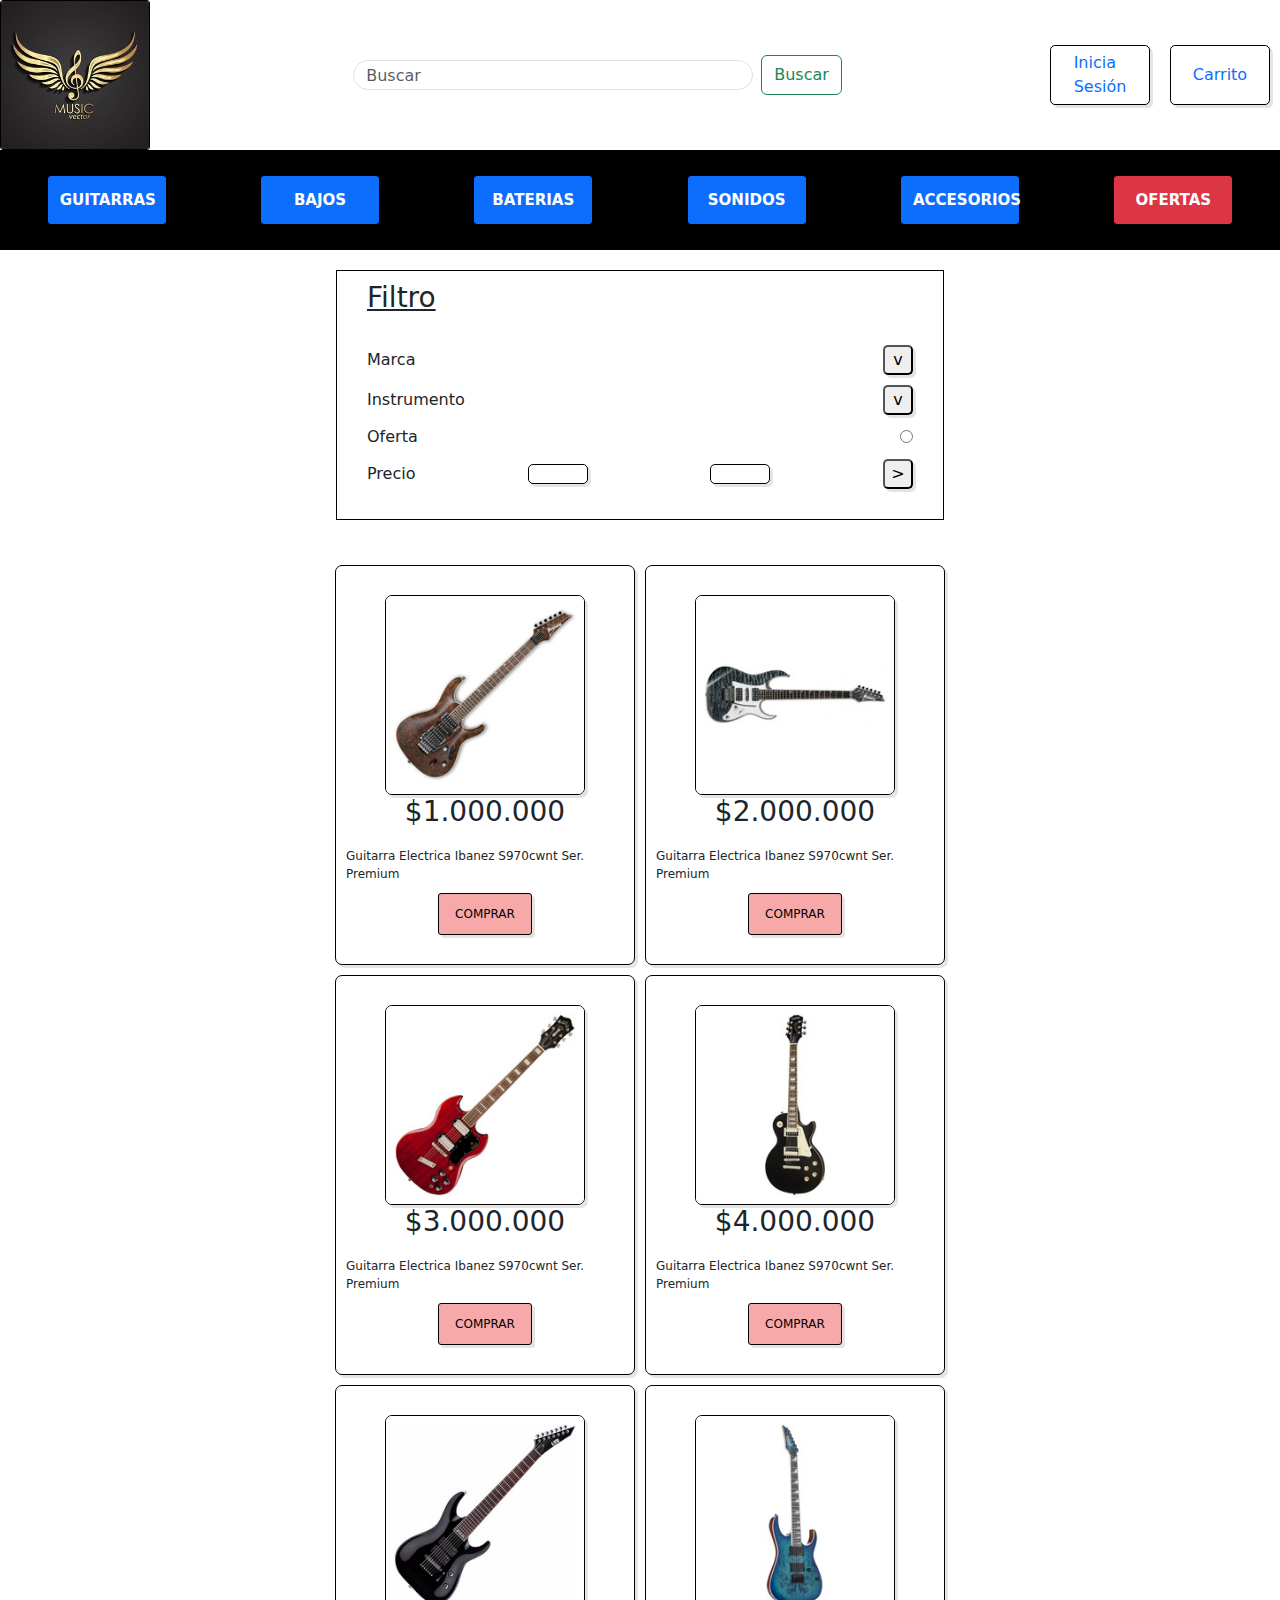
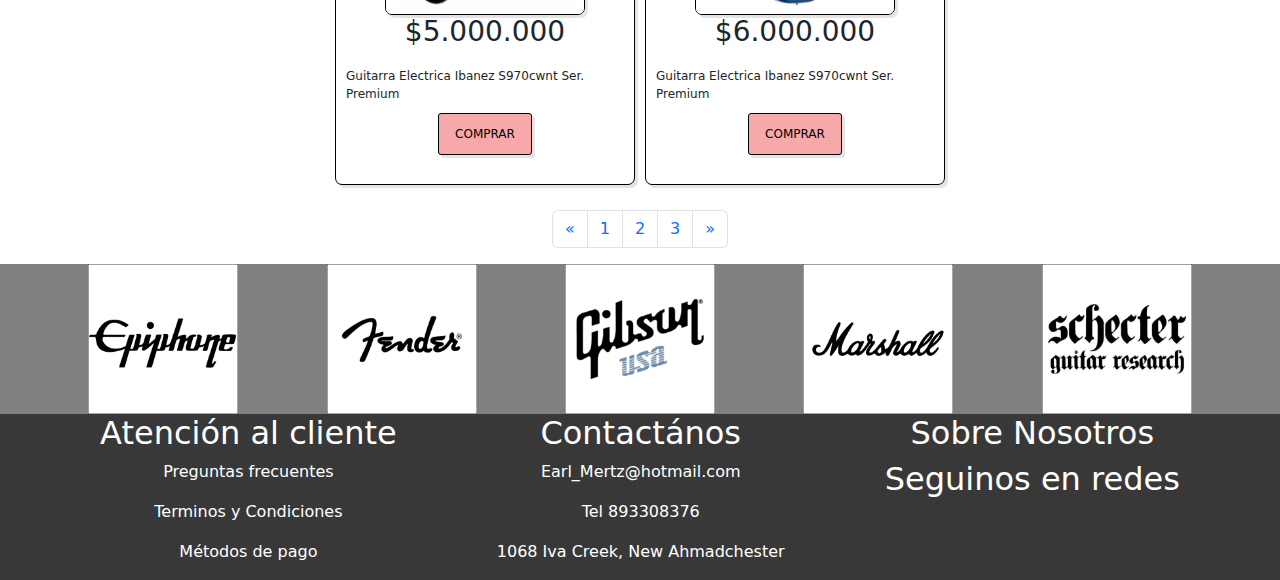
<file: index.html>
<!DOCTYPE html>
<html lang="en">
<head>
    <meta charset="UTF-8">
    <meta name="viewport" content="width=device-width, initial-scale=1.0">
    <title>Document</title>
    <link rel="stylesheet" href="./css/style.css">
    <link rel="stylesheet" href="https://cdnjs.cloudflare.com/ajax/libs/font-awesome/6.5.2/css/all.min.css" integrity="sha512-SnH5WK+bZxgPHs44uWIX+LLJAJ9/2PkPKZ5QiAj6Ta86w+fsb2TkcmfRyVX3pBnMFcV7oQPJkl9QevSCWr3W6A==" crossorigin="anonymous" referrerpolicy="no-referrer" />
    <link href="https://cdn.jsdelivr.net/npm/bootstrap@5.3.3/dist/css/bootstrap.min.css" rel="stylesheet" integrity="sha384-QWTKZyjpPEjISv5WaRU9OFeRpok6YctnYmDr5pNlyT2bRjXh0JMhjY6hW+ALEwIH" crossorigin="anonymous">
</head>
<body>
    <header>
        <div>
            <a href="#" class="logo">
                <img src="./assets/logo.png" alt="logoSitio">
            </a>
            <form class="d-flex" role="search">
                <input class="form-control me-2" type="search" placeholder="Buscar" aria-label="Search">
                <button class="btn btn-outline-success" type="submit">Buscar</button>
            </form>
            <div class="botonesHeader">
                <a href="./pages/iniciar-sesion.html">
                    <div class="icono-iniciaSesion">
                        <i class="fa-solid fa-right-to-bracket"></i>
                    </div>
                    <div class="botonISCarito">Inicia <br>Sesión</div>
                </a>
                <a href="./pages/carrito.html">
                    <div class="icono-iniciaSesion">
                        <i class="fa-solid fa-cart-shopping"></i>
                    </div>
                    <div class="botonISCarito">Carrito</div>
                </a>
                </Button>
                <!-- <a href="" class="modoOscuro"><i class="fa-solid fa-moon"></i></a> -->
            </div>
        </div>
        <div class="categorias">
            <div>
                <button type="button" class="btn btn-primary">GUITARRAS</button>
                <button type="button" class="btn btn-primary">BAJOS</button>
                <button type="button" class="btn btn-primary">BATERIAS</button>
            </div>    
            <div>
                <button type="button" class="btn btn-primary">SONIDOS</button>
                <button type="button" class="btn btn-primary">ACCESORIOS</button>
                <button type="button" class="btn btn-danger">OFERTAS</button>
            </div>
        </div>
    </header>

    <main>
        <section class="articulos">
            <div class="filtro">
                <h3 class="filtroTitulo">Filtro</h3>
                <ul>
                    <li>Marca<button class="botonDesplegar">v</button></li> <!-- falta que cuando se clickea se desplieguen las marcas-->
                    <li>Instrumento <button class="botonDesplegar">v</button></li> <!-- falta que cuando se clickea se desplieguen las marcas-->
                    <!-- creo que va un FORM -->
                    <li >Oferta <input type="radio" name="ofertaCheck" id="ofertaCheck"></li> 
                    <li>Precio <input type="text" class="precioMinMax"><input type="text" class ="precioMinMax"><button class="botonDesplegar">></button></li> 
                </ul>
            </div>
            <div class="articulosVenta">
                <ul class="cadaArticuloVenta">
                    <li class="art-1">
                        <img src="./assets/guitarra1.png" alt="fotoDelArticulo">
                        <h3>$1.000.000</h3>
                        <p>Guitarra Electrica Ibanez S970cwnt Ser. Premium</p>
                        <button class="comprar">
                            <p>COMPRAR</p>
                            <i class="fa-solid fa-cart-shopping"></i>
                        </button>
                    </li>
                    <li class="art-2">
                        <img src="./assets/guitarra2.png" alt="fotoDelArticulo">
                        <h3>$2.000.000</h3>
                        <p>Guitarra Electrica Ibanez S970cwnt Ser. Premium</p>
                        <button class="comprar">
                            <p>COMPRAR</p>
                            <i class="fa-solid fa-cart-shopping"></i>
                        </button>
                    </li>
                    <li class="art-3">
                        <a href=""><img src="./assets/guitarra3.png" alt="fotoDelArticulo"></a>
                        <h3>$3.000.000</h3>
                        <p>Guitarra Electrica Ibanez S970cwnt Ser. Premium</p>
                        <button class="comprar">
                            <p>COMPRAR</p>
                            <i class="fa-solid fa-cart-shopping"></i>
                        </button>
                    </li>
                    <li class="art-4">
                        <a href=""><img src="./assets/guitarra4.png" alt="fotoDelArticulo"></a>
                        <h3>$4.000.000</h3>
                        <p>Guitarra Electrica Ibanez S970cwnt Ser. Premium</p>
                        <button class="comprar">
                            <p>COMPRAR</p>
                            <i class="fa-solid fa-cart-shopping"></i>
                        </button>
                    </li>
                    <li class="art-5">
                        <a href=""><img src="./assets/guitarra5.png" alt="fotoDelArticulo"></a>
                        <h3>$5.000.000</h3>
                        <p>Guitarra Electrica Ibanez S970cwnt Ser. Premium</p>
                        <button class="comprar">
                            <p>COMPRAR</p>
                            <i class="fa-solid fa-cart-shopping"></i>
                        </button>
                    </li>
                    <li class="art-6">
                        <a href=""><img src="./assets/guitarra6.png" alt="fotoDelArticulo"></a>
                        <h3>$6.000.000</h3>
                        <p>Guitarra Electrica Ibanez S970cwnt Ser. Premium</p>
                        <button class="comprar">
                            <p>COMPRAR</p>
                            <i class="fa-solid fa-cart-shopping"></i>
                        </button>
                    </li>
                </ul>
                <nav aria-label="Page navigation example">
                    <ul class="pagination">
                        <li class="page-item">
                            <a class="page-link" href="#" aria-label="Previous">
                                <span aria-hidden="true">&laquo;</span>
                            </a>
                        </li>
                        <li class="page-item"><a class="page-link" href="#">1</a></li>
                        <li class="page-item"><a class="page-link" href="#">2</a></li>
                        <li class="page-item"><a class="page-link" href="#">3</a></li>
                        <li class="page-item">
                            <a class="page-link" href="#" aria-label="Next">
                                <span aria-hidden="true">&raquo;</span>
                            </a>
                        </li>
                    </ul>
                </nav>
            </div>
        </section>
        
    </main>

    <footer>
        <section class="marcas">
            <div class="contenedorMarcas">
                <div class="epiphone"><a href="" class="epiphone"><img src="./assets/epiphone.png" alt=""></a></div>
                <div class="fender"><a href="" class="fender"><img src="./assets/fender.png" alt=""></a></div>
                <div class="gibson"><a href="" class="gibson"><img src="./assets/gibson.png" alt=""></a></div>
                <div class="marshall"><a href="" class="marshall"><img src="./assets/marshall.png" alt=""></a></div>
                <div class="schecter"><a href="" class="schecter"><img src="./assets/schecter.png" alt=""></a></div>
            </div>
        </section>
        <section class="footer">
            <article class="atencionCliente">
                <h2 class="h2AtencionCliente">Atención al cliente</h2>
                <p><a href="" class="preguntasFrecuentes">Preguntas frecuentes</a></p>
                <p><a href="" class="TyC">Terminos y Condiciones</a></p>
                <p><a href="" class="metodosDePago">Métodos de pago</a></p>
            </article>
            <article class="contactanos">
                <a href="./pages/contacto.html" class="contactanos"><h2 class="contactanos">Contactános</h2></a>
                <p class="mail">Earl_Mertz@hotmail.com</p>
                <p class="telefono">Tel 893308376</p>
                <p class="direccion">1068 Iva Creek, New Ahmadchester</p>
            </article>
            <article class="seguinos">
                <a href="./pages/nosotros.html"><h2>Sobre Nosotros</h2></a>
                <h2 class="seguinos">Seguinos en redes</h2>
                <div class="iconos">
                    <a href="https://www.facebook.com" class="facebook" target="_blank"><i class="fa-brands fa-square-facebook"></i></a>
                    <a href="https://x.com" class="twitter" target="_blank"><i class="fa-brands fa-square-x-twitter"></i></a>
                    <a href="https://www.instagram.com" class="instagram" target="_blank"><i class="fa-brands fa-instagram"></i></a>
                    <a href="https://www.youtube.com" class="youtube" target="_blank"><i class="fa-brands fa-youtube"></i></a>
                </div>
            </article>
        </section>
    </footer>
    <script src="https://cdn.jsdelivr.net/npm/@popperjs/core@2.11.8/dist/umd/popper.min.js" integrity="sha384-I7E8VVD/ismYTF4hNIPjVp/Zjvgyol6VFvRkX/vR+Vc4jQkC+hVqc2pM8ODewa9r" crossorigin="anonymous"></script>
    <script src="https://cdn.jsdelivr.net/npm/bootstrap@5.3.3/dist/js/bootstrap.min.js" integrity="sha384-0pUGZvbkm6XF6gxjEnlmuGrJXVbNuzT9qBBavbLwCsOGabYfZo0T0to5eqruptLy" crossorigin="anonymous"></script>
</body>
</html>
</file>
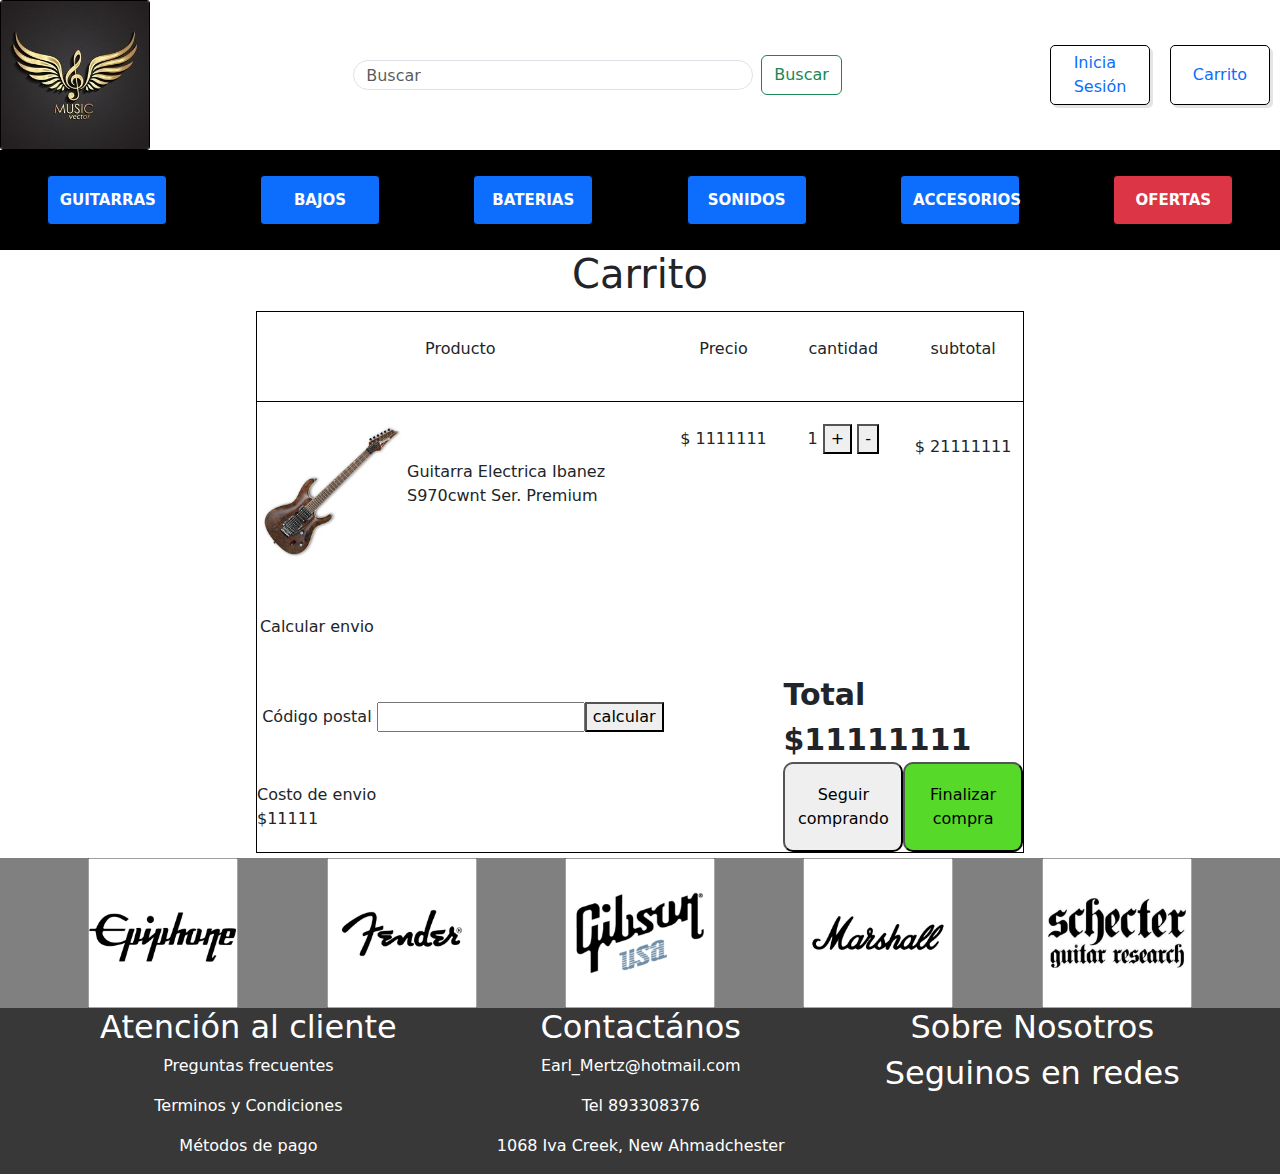
<file: pages/carrito.html>
<!DOCTYPE html>
<html lang="en">
<head>
    <meta charset="UTF-8">
    <meta name="viewport" content="width=device-width, initial-scale=1.0">
    <title>Document</title>
    <link rel="stylesheet" href="../css/style.css">
    <link rel="stylesheet" href="https://cdnjs.cloudflare.com/ajax/libs/font-awesome/6.5.2/css/all.min.css" integrity="sha512-SnH5WK+bZxgPHs44uWIX+LLJAJ9/2PkPKZ5QiAj6Ta86w+fsb2TkcmfRyVX3pBnMFcV7oQPJkl9QevSCWr3W6A==" crossorigin="anonymous" referrerpolicy="no-referrer" />
    <link href="https://cdn.jsdelivr.net/npm/bootstrap@5.3.3/dist/css/bootstrap.min.css" rel="stylesheet" integrity="sha384-QWTKZyjpPEjISv5WaRU9OFeRpok6YctnYmDr5pNlyT2bRjXh0JMhjY6hW+ALEwIH" crossorigin="anonymous">
</head>
<body>
    <header>
        <div>
            <a href="../index.html" class="logo">
                <img src="../assets/logo.png" alt="logoSitio">
            </a>
            <form class="d-flex" role="search">
                <input class="form-control me-2" type="search" placeholder="Buscar" aria-label="Search">
                <button class="btn btn-outline-success" type="submit">Buscar</button>
            </form>
            <div class="botonesHeader">
                <a href="iniciar-sesion.html">
                    <div class="icono-iniciaSesion">
                        <i class="fa-solid fa-right-to-bracket"></i>
                    </div>
                    <div class="botonISCarito">Inicia <br>Sesión</div>
                </a>
                <a href="carrito.html">
                    <div class="icono-iniciaSesion">
                        <i class="fa-solid fa-cart-shopping"></i>
                    </div>
                    <div class="botonISCarito">Carrito</div>
                </a>
                </Button>
                <!-- <a href="" class="modoOscuro"><i class="fa-solid fa-moon"></i></a> -->
            </div>
        </div>
        <div class="categorias">
            <div>
                <button type="button" class="btn btn-primary">GUITARRAS</button>
                <button type="button" class="btn btn-primary">BAJOS</button>
                <button type="button" class="btn btn-primary">BATERIAS</button>
            </div>    
            <div>
                <button type="button" class="btn btn-primary">SONIDOS</button>
                <button type="button" class="btn btn-primary">ACCESORIOS</button>
                <button type="button" class="btn btn-danger">OFERTAS</button>
            </div>
        </div>
    </header>
    <main>
        <section class="sectionCarrito">
            <h1>Carrito</h1>
            <div class="carritoGeneral">
                <div class="sec-1-1">
                    <p>Producto</p>
                </div>
                <div class="sec-1-3">
                    <p>Precio</p>
                </div>
                <div class="sec-1-4">
                    <p>cantidad</p>
                </div>
                <div class="sec-1-5">
                    <p>subtotal</p>
                </div>
                <div class="sec-2-1">
                    <img src="../assets/guitarra1.png" alt="">
                    <p>Guitarra Electrica Ibanez S970cwnt Ser. Premium</p>
                </div>
                <div class="sec-2-3">
                    <p>$ 1111111</p>
                </div>
                <div class="sec-2-4">
                    <p>1
                        <button>+</button>
                        <button>-</button> 
                    </p>
                </div>
                <div class="sec-2-5">
                    $ 21111111
                </div>
                <div class="sec-4-1">
                    Calcular envio
                </div>
                <div class="sec-5-1">
                    Código postal 
                </div>

                <div class="sec-6-1">
                    Costo de envio $11111
                </div>
                <div class="sec-5-2">
                    <input type="number" class="sec-5-2">
                    <button class="sec-5-2">calcular</button>
                </div>
                <div class="sec-5-4">
                    Total $11111111
                </div>
                <button class="sec-6-4">Seguir comprando</button>
                <button class="sec-6-5">Finalizar compra</button>

                <!-- <div class="descripcion">
                    <ul>
                        <li class="sec-1-1">Producto</li>
                        <li class="sec-1-3">Precio</li>
                        <li class="sec-1-4">Cantidad</li>
                        <li class="sec-1-5">Subtotal</li>
                    </ul>
                    <ul>
                        <li class="sec-2-1">
                            <div class="articuloCarrito">
                                <img src="../assets/guitarra1.png" alt="">
                                <p>Guitarra Electrica Ibanez S970cwnt Ser. Premium</p>
                            </div>
                        </li>
                        <li class="sec-2-3">$1111111</li>
                        <li class="sec-2-4">1
                            <button>+</button>
                            <button>-</button>
                        </li>
                        <li class="sec-2-5">$1111111</li>
                    </ul>
                </div>
                <div class="envio">
                    <ul>
                        <li class="sec-4-1">Calcular envio</li>
                        <li class="sec-5-1">Código postal 
                            <input type="number" class="sec-5-2">
                            <button class="sec-5-2">calcular</button>
                        </li>
                        <li class="sec-6-1">$11111</li>
                    </ul>
                </div>
                <div class="sec-5-4">
                    Total $1111111
                </div">
                <div class="finalizarCompra">
                    <button class="continuarComprando">Continuar Comprando</button>
                    <button class="confirmarCompra">Confirmar Compra</button>
                </div> -->
            </div>
        </section>
    </main>
    <footer>
        <section class="marcas">
            <div class="contenedorMarcas">
                <div class="epiphone"><a href="" class="epiphone"><img src="../assets/epiphone.png" alt=""></a></div>
                <div class="fender"><a href="" class="fender"><img src="../assets/fender.png" alt=""></a></div>
                <div class="gibson"><a href="" class="gibson"><img src="../assets/gibson.png" alt=""></a></div>
                <div class="marshall"><a href="" class="marshall"><img src="../assets/marshall.png" alt=""></a></div>
                <div class="schecter"><a href="" class="schecter"><img src="../assets/schecter.png" alt=""></a></div>
            </div>
        </section>
        <section class="footer">
            <article class="atencionCliente">
                <h2 class="h2AtencionCliente">Atención al cliente</h2>
                <p><a href="" class="preguntasFrecuentes">Preguntas frecuentes</a></p>
                <p><a href="" class="TyC">Terminos y Condiciones</a></p>
                <p><a href="" class="metodosDePago">Métodos de pago</a></p>
            </article>
            <article class="contactanos">
                <a href="contacto.html" class="contactanos"><h2 class="contactanos">Contactános</h2></a>
                <p class="mail">Earl_Mertz@hotmail.com</p>
                <p class="telefono">Tel 893308376</p>
                <p class="direccion">1068 Iva Creek, New Ahmadchester</p>
            </article>
            <article class="seguinos">
                <a href="nosotros.html"><h2>Sobre Nosotros</h2></a>
                <h2 class="seguinos">Seguinos en redes</h2>
                <div class="iconos">
                    <a href="https://www.facebook.com" class="facebook" target="_blank"><i class="fa-brands fa-square-facebook"></i></a>
                    <a href="https://x.com" class="twitter" target="_blank"><i class="fa-brands fa-square-x-twitter"></i></a>
                    <a href="https://www.instagram.com" class="instagram" target="_blank"><i class="fa-brands fa-instagram"></i></a>
                    <a href="https://www.youtube.com" class="youtube" target="_blank"><i class="fa-brands fa-youtube"></i></a>
                </div>
            </article>
        </section>
    </footer>
</body>
</html>
</file>
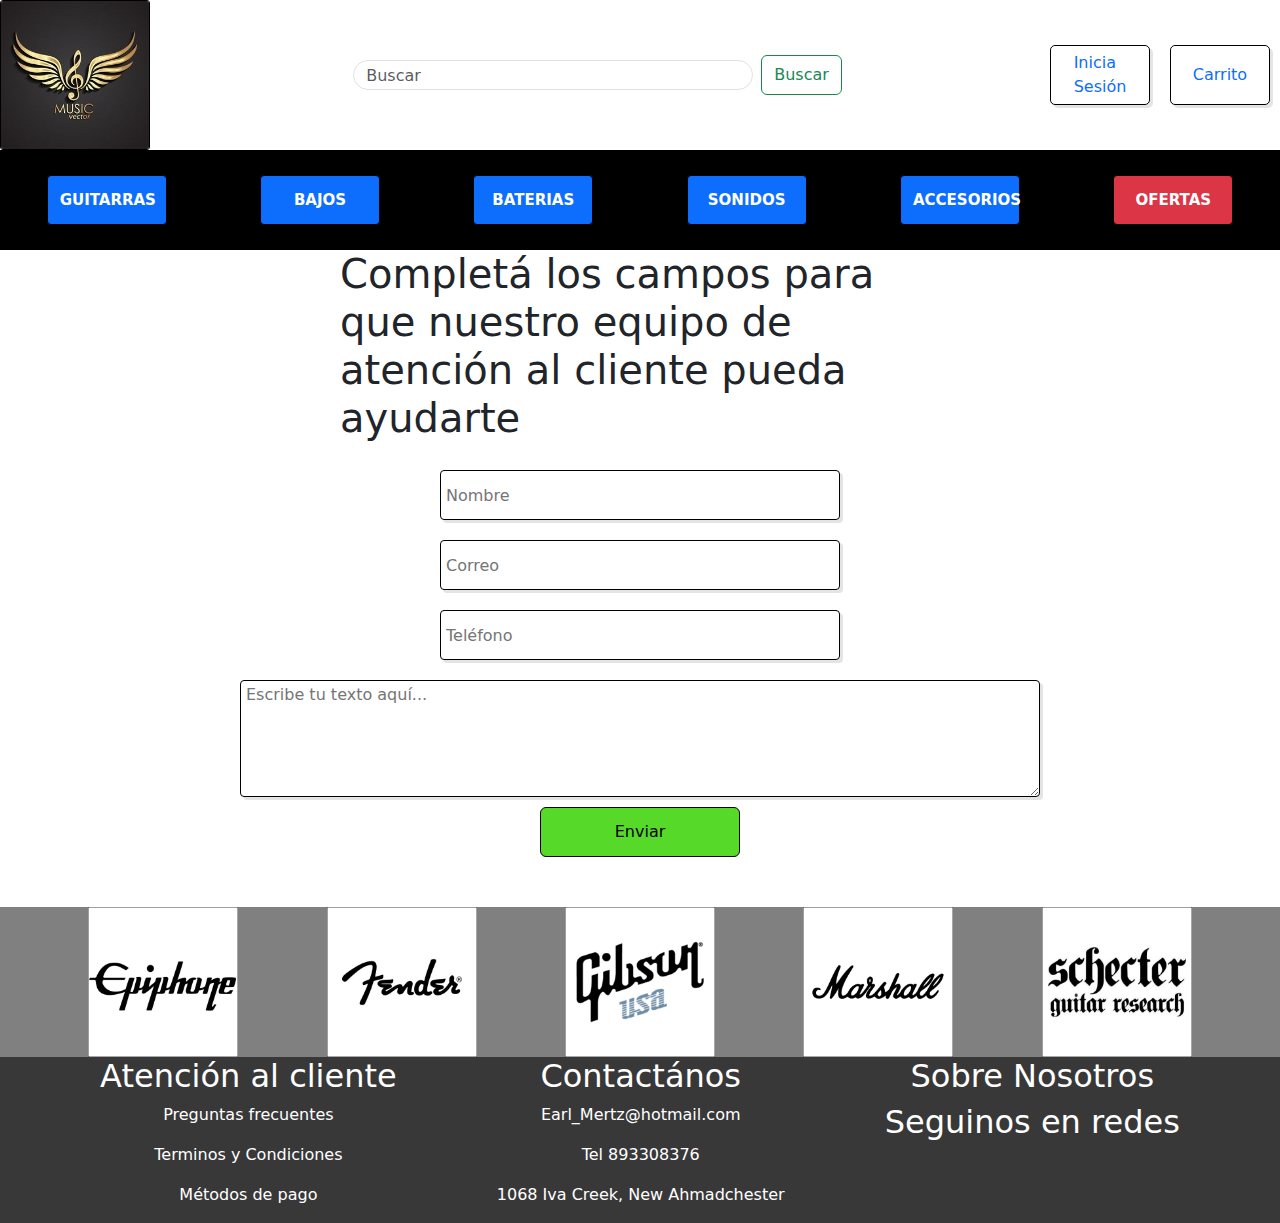
<file: pages/contacto.html>
<!DOCTYPE html>
<html lang="en">
<head>
    <meta charset="UTF-8">
    <meta name="viewport" content="width=device-width, initial-scale=1.0">
    <title>Document</title>
    <link rel="stylesheet" href="../css/style.css">
    <link rel="stylesheet" href="https://cdnjs.cloudflare.com/ajax/libs/font-awesome/6.5.2/css/all.min.css" integrity="sha512-SnH5WK+bZxgPHs44uWIX+LLJAJ9/2PkPKZ5QiAj6Ta86w+fsb2TkcmfRyVX3pBnMFcV7oQPJkl9QevSCWr3W6A==" crossorigin="anonymous" referrerpolicy="no-referrer" />
    <link href="https://cdn.jsdelivr.net/npm/bootstrap@5.3.3/dist/css/bootstrap.min.css" rel="stylesheet" integrity="sha384-QWTKZyjpPEjISv5WaRU9OFeRpok6YctnYmDr5pNlyT2bRjXh0JMhjY6hW+ALEwIH" crossorigin="anonymous">
</head>
<body>
    <header>
        <div>
            <a href="../index.html" class="logo">
                <img src="../assets/logo.png" alt="logoSitio">
            </a>
            <form class="d-flex" role="search">
                <input class="form-control me-2" type="search" placeholder="Buscar" aria-label="Search">
                <button class="btn btn-outline-success" type="submit">Buscar</button>
            </form>
            <div class="botonesHeader">
                <a href="iniciar-sesion.html">
                    <div class="icono-iniciaSesion">
                        <i class="fa-solid fa-right-to-bracket"></i>
                    </div>
                    <div class="botonISCarito">Inicia <br>Sesión</div>
                </a>
                <a href="carrito.html">
                    <div class="icono-iniciaSesion">
                        <i class="fa-solid fa-cart-shopping"></i>
                    </div>
                    <div class="botonISCarito">Carrito</div>
                </a>
                </Button>
                <!-- <a href="" class="modoOscuro"><i class="fa-solid fa-moon"></i></a> -->
            </div>
        </div>
        <div class="categorias">
            <div>
                <button type="button" class="btn btn-primary">GUITARRAS</button>
                <button type="button" class="btn btn-primary">BAJOS</button>
                <button type="button" class="btn btn-primary">BATERIAS</button>
            </div>    
            <div>
                <button type="button" class="btn btn-primary">SONIDOS</button>
                <button type="button" class="btn btn-primary">ACCESORIOS</button>
                <button type="button" class="btn btn-danger">OFERTAS</button>
            </div>
        </div>
    </header>
    <main>
        <section>
            <div class="contacto-general">
                <h1>Completá los campos para que nuestro equipo de atención al cliente pueda ayudarte</h1>
                <form action="">
                    <label for="nombre"></label>
                    <input class="inputNombre" type="text" name="nombre" id="nombre" placeholder="Nombre">
                    <label for="correo"></label>
                    <input class="inputCorreo" type="text" name="correo" id="correo" placeholder="Correo">
                    <label for="telefono"></label>
                    <input class="inputTelefono" type="number" name="telefono" id="telefono" placeholder="Teléfono">
                    <label for="textoContacto"></label>
                    <textarea class="inputTextoContacto" name="message" placeholder="Escribe tu texto aquí..." required="" style="height: 117px;"></textarea>
                </form>
                <button>Enviar</button>
            </div>
        </section>
    </main>
    <footer>
        <section class="marcas">
            <div class="contenedorMarcas">
                <div class="epiphone"><a href="" class="epiphone"><img src="../assets/epiphone.png" alt=""></a></div>
                <div class="fender"><a href="" class="fender"><img src="../assets/fender.png" alt=""></a></div>
                <div class="gibson"><a href="" class="gibson"><img src="../assets/gibson.png" alt=""></a></div>
                <div class="marshall"><a href="" class="marshall"><img src="../assets/marshall.png" alt=""></a></div>
                <div class="schecter"><a href="" class="schecter"><img src="../assets/schecter.png" alt=""></a></div>
            </div>
        </section>
        <section class="footer">
            <article class="atencionCliente">
                <h2 class="h2AtencionCliente">Atención al cliente</h2>
                <p><a href="" class="preguntasFrecuentes">Preguntas frecuentes</a></p>
                <p><a href="" class="TyC">Terminos y Condiciones</a></p>
                <p><a href="" class="metodosDePago">Métodos de pago</a></p>
            </article>
            <article class="contactanos">
                <a href="contacto.html" class="contactanos"><h2 class="contactanos">Contactános</h2></a>
                <p class="mail">Earl_Mertz@hotmail.com</p>
                <p class="telefono">Tel 893308376</p>
                <p class="direccion">1068 Iva Creek, New Ahmadchester</p>
            </article>
            <article class="seguinos">
                <a href="nosotros.html"><h2>Sobre Nosotros</h2></a>
                <h2 class="seguinos">Seguinos en redes</h2>
                <div class="iconos">
                    <a href="https://www.facebook.com" class="facebook" target="_blank"><i class="fa-brands fa-square-facebook"></i></a>
                    <a href="https://x.com" class="twitter" target="_blank"><i class="fa-brands fa-square-x-twitter"></i></a>
                    <a href="https://www.instagram.com" class="instagram" target="_blank"><i class="fa-brands fa-instagram"></i></a>
                    <a href="https://www.youtube.com" class="youtube" target="_blank"><i class="fa-brands fa-youtube"></i></a>
                </div>
            </article>
        </section>
    </footer>
</body>
</html>
</file>
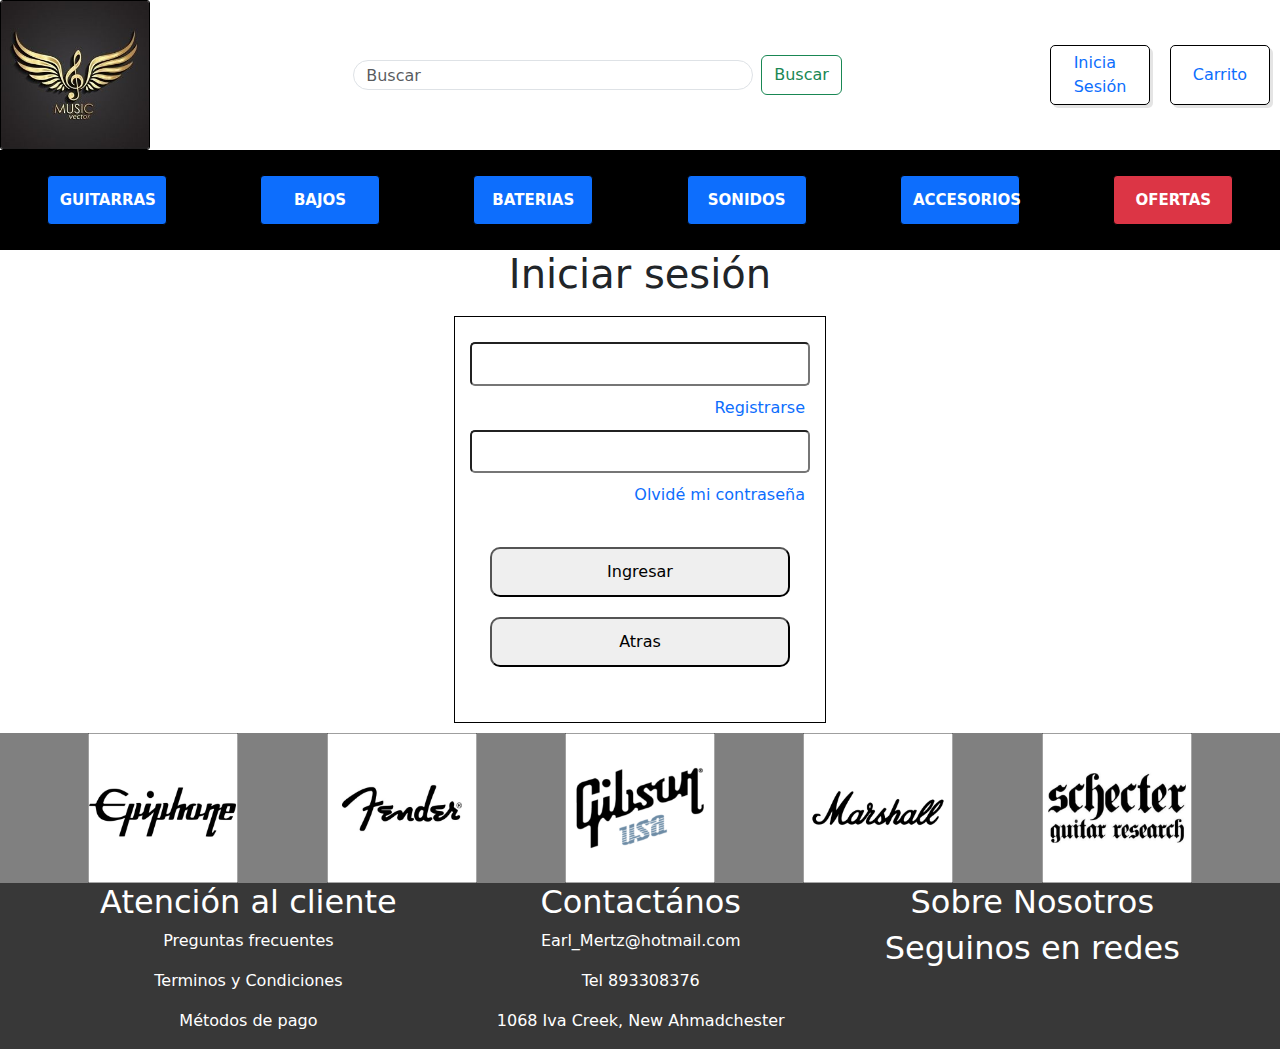
<file: pages/iniciar-sesion.html>
<!DOCTYPE html>
<html lang="en">
<head>
    <meta charset="UTF-8">
    <meta name="viewport" content="width=device-width, initial-scale=1.0">
    <title>Document</title>
    <link rel="stylesheet" href="../css/style.css">
    <link rel="stylesheet" href="https://cdnjs.cloudflare.com/ajax/libs/font-awesome/6.5.2/css/all.min.css" integrity="sha512-SnH5WK+bZxgPHs44uWIX+LLJAJ9/2PkPKZ5QiAj6Ta86w+fsb2TkcmfRyVX3pBnMFcV7oQPJkl9QevSCWr3W6A==" crossorigin="anonymous" referrerpolicy="no-referrer" />
    <link href="https://cdn.jsdelivr.net/npm/bootstrap@5.3.3/dist/css/bootstrap.min.css" rel="stylesheet" integrity="sha384-QWTKZyjpPEjISv5WaRU9OFeRpok6YctnYmDr5pNlyT2bRjXh0JMhjY6hW+ALEwIH" crossorigin="anonymous">
</head>
<body>
    <header>
        <div>
            <a href="../index.html" class="logo">
                <img src="../assets/logo.png" alt="logoSitio">
            </a>
            <form class="d-flex" role="search">
                <input class="form-control me-2" type="search" placeholder="Buscar" aria-label="Search">
                <button class="btn btn-outline-success" type="submit">Buscar</button>
            </form>
            <div class="botonesHeader">
                <a href="iniciar-sesion.html">
                    <div class="icono-iniciaSesion">
                        <i class="fa-solid fa-right-to-bracket"></i>
                    </div>
                    <div class="botonISCarito">Inicia <br>Sesión</div>
                </a>
                <a href="carrito.html">
                    <div class="icono-iniciaSesion">
                        <i class="fa-solid fa-cart-shopping"></i>
                    </div>
                    <div class="botonISCarito">Carrito</div>
                </a>
                </Button>
                <!-- <a href="" class="modoOscuro"><i class="fa-solid fa-moon"></i></a> -->
            </div>
        </div>
        <div class="categorias">
            <div>
                <button type="button" class="btn btn-primary">GUITARRAS</button>
                <button type="button" class="btn btn-primary">BAJOS</button>
                <button type="button" class="btn btn-primary">BATERIAS</button>
            </div>    
            <div>
                <button type="button" class="btn btn-primary">SONIDOS</button>
                <button type="button" class="btn btn-primary">ACCESORIOS</button>
                <button type="button" class="btn btn-danger">OFERTAS</button>
            </div>
        </div>
    </header>
    <main>
        <section>
            <article class="iniciarSesion">
                <h1>Iniciar sesión</h1>
                <div class="login">
                    <input type="text" class="mailLogin" >
                    <a href="#">Registrarse</a>
                    <input type="password" class="passLogin">
                    <a href="#">Olvidé mi contraseña</a>
                    <div class="botonesLogin">
                        <button class="Ingresar">Ingresar</button>
                        <button class="Atras">Atras</button>
                    </div>
                </div>
            </article>
        </section>
    </main>
    <footer>
        <section class="marcas">
            <div class="contenedorMarcas">
                <div class="epiphone"><a href="" class="epiphone"><img src="../assets/epiphone.png" alt=""></a></div>
                <div class="fender"><a href="" class="fender"><img src="../assets/fender.png" alt=""></a></div>
                <div class="gibson"><a href="" class="gibson"><img src="../assets/gibson.png" alt=""></a></div>
                <div class="marshall"><a href="" class="marshall"><img src="../assets/marshall.png" alt=""></a></div>
                <div class="schecter"><a href="" class="schecter"><img src="../assets/schecter.png" alt=""></a></div>
            </div>
        </section>
        <section class="footer">
            <article class="atencionCliente">
                <h2 class="h2AtencionCliente">Atención al cliente</h2>
                <p><a href="" class="preguntasFrecuentes">Preguntas frecuentes</a></p>
                <p><a href="" class="TyC">Terminos y Condiciones</a></p>
                <p><a href="" class="metodosDePago">Métodos de pago</a></p>
            </article>
            <article class="contactanos">
                <a href="contacto.html" class="contactanos"><h2 class="contactanos">Contactános</h2></a>
                <p class="mail">Earl_Mertz@hotmail.com</p>
                <p class="telefono">Tel 893308376</p>
                <p class="direccion">1068 Iva Creek, New Ahmadchester</p>
            </article>
            <article class="seguinos">
                <a href="nosotros.html"><h2>Sobre Nosotros</h2></a>
                <h2 class="seguinos">Seguinos en redes</h2>
                <div class="iconos">
                    <a href="https://www.facebook.com" class="facebook" target="_blank"><i class="fa-brands fa-square-facebook"></i></a>
                    <a href="https://x.com" class="twitter" target="_blank"><i class="fa-brands fa-square-x-twitter"></i></a>
                    <a href="https://www.instagram.com" class="instagram" target="_blank"><i class="fa-brands fa-instagram"></i></a>
                    <a href="https://www.youtube.com" class="youtube" target="_blank"><i class="fa-brands fa-youtube"></i></a>
                </div>
            </article>
        </section>
    </footer>
</body>
</html>
</file>
<file: css/style.css>
body{
    margin: 0;
    padding: 0;
    box-sizing: border-box;
    background-color: #f8f8f8;
    font-family: "Roboto", sans-serif;
}

/* si esta en direction row para alinear horizontal va a ser justify-content y vertical align-items
si esta en direction column align-items alinea horizontal y justify-content en vertical */
header div{
    display: flex;
    flex-direction: row;
    justify-content: space-between;
    align-items: center;
    height: 9.375rem;
}

header a.logo{
    height: 100%;
}

header div .logo img {
    background-color: red;
    width: 150px;
    border: 0.0625rem solid black;
    border-radius: 0.1875rem;
}

header div .d-flex input{
    display: flex;
    margin: 0.3125rem;
    width: 25rem;
    height: 1.875rem;
    border-radius: 1.25rem;
    
}

/* barra de botones (inicia sesion y carrito) */
header div .botonesHeader a{
    display: flex;
    justify-content: center;
    margin: 0.625rem;
    width: 6.25rem;
    height: 3.75rem;
    border-radius: 0.3125rem;
    border: 0.0313rem solid #000;
    box-shadow: 0.1875rem 0.1875rem rgba(0, 0, 0, 0.105);
    text-decoration: none;

}

header div .botonesHeader div{
    margin-right: 10px;
    align-self: center;
    height: 100%;
}

/* barra de botones (categoria) */
header .categorias {
    background-color: black;
    width: 100%;
    height: 100px;
    display: flex;
    flex-direction: row;
}

header .categorias div{
    margin: 0;
    padding: 0;
    width: 50%;
    justify-content: space-around;
}

header .categorias ul{
    display: flex;
    flex-wrap: wrap;

}

/* cada boton de categorias */
header .categorias button {
    width: 7.5rem;
    height: 3.125rem;
    border: 1px solid black;
    border-radius: 0.25rem;
    margin: 0.1875rem;
    font-size: 0.9375rem;
    font-weight: 900;
}


/* revisarrrrrrrrrrrrrrrrrr ---------------- */
main section{
    display: flex;
    justify-content: center;
}

/* filtro general*/
main .articulos .filtro {
    margin: 1.25rem;
    width: 300px;
    height: 250px;
    border: 0.0625rem solid black;
}
main .articulos .filtro h3.filtroTitulo{
    margin-left: 1.875rem;
    margin-top: 0.625rem;
    text-decoration: underline;
}

/* cada filtro (marca instrumento etc) */
main .articulos .filtro ul{
    margin: 1.25rem;
    padding: 0.3125rem;
    list-style: none;
}

main .articulos .filtro ul li {
    display: flex;
    justify-content: space-between;
    align-items: center;
    padding: 0.3125rem;
}

/* boton para desplegar filtros */
main .articulos div.filtro ul li .botonDesplegar{
    width: 30px;
    height: 30px;
    border-radius: 0.3125rem;
    box-shadow: 0.1875rem 0.1875rem rgba(0, 0, 0, 0.105);
}

main .articulos .filtro ul li .precioMinMax{
    width: 3.75rem;
    height: 1.25rem;
    margin: 0 0.625rem 0 0.625rem;
    border: 0.0625rem solid black;
    border-radius: 0.3125rem;    
    box-shadow: 0.1875rem 0.1875rem rgba(0, 0, 0, 0.105);
}

main .articulos .articulosVenta ul.cadaArticuloVenta {
    list-style: none;
    padding: 0;
    display: grid;
    width: 100%;
    height: 100vh;
    grid-template-rows: repeat(3, 1fr);
    grid-template-columns: repeat(3, 1fr);
    grid-template-areas: 
    "art-1 art-2 art-3"
    "art-4 art-5 art-6";
}

main .articulos .articulosVenta ul.cadaArticuloVenta li{
    display: flex;
    flex-direction: column;
    justify-content: center;
    align-items: center;
    background-color: #ffffff;
    margin: 0.3125rem;
    height: 25rem;
    width: 18.75rem;
    border: 0.0625rem solid black;
    border-radius: 0.4375rem;
    box-shadow: 0.1875rem 0.1875rem rgba(0, 0, 0, 0.105);
    list-style: none;
}

main .articulos .articulosVenta ul.cadaArticuloVenta li.art-1{
    grid-area: art-1;
}
main .articulos .articulosVenta ul.cadaArticuloVenta li.art-2{
    grid-area: art-2;
}
main .articulos .articulosVenta ul.cadaArticuloVenta li.art-3{
    grid-area: art-3;
}
main .articulos .articulosVenta ul.cadaArticuloVenta li.art-4{
    grid-area: art-4;
}
main .articulos .articulosVenta ul.cadaArticuloVenta li.art-5{
    grid-area: art-5;
}
main .articulos .articulosVenta ul.cadaArticuloVenta li.art-6{
    grid-area: art-6;
}

main .articulos .articulosVenta ul.cadaArticuloVenta li img{
    height: 12.5rem;
    width: 12.5rem;
    border: 0.0625rem solid black;
    border-radius: 0.4375rem;
    box-shadow: 0.1875rem 0.1875rem rgba(0, 0, 0, 0.105);
}

main .articulos .articulosVenta ul li p{
    margin: 0.625rem;
    font-size: 0.75rem;
}

main .articulos .articulosVenta ul li button{
    /* falta alinear uno al lado del otro */
    background-color: rgba(235, 53, 53, 0.425);
    border: 0.0625rem solid black;
    border-radius: 0.1875rem;
    align-items: center;
    font-size: 0.625rem;
    box-shadow: 0.1875rem 0.1875rem rgba(0, 0, 0, 0.105);
    display: flex;
}

main nav {
    display: flex;
    justify-content: center;
    align-items: center;
}
/*  contenedor marcas */
footer .marcas .contenedorMarcas{
    background-color: grey;
    width: 100%;
    height: 9.375rem;
    display: flex;
    justify-content: space-evenly;
    align-items: center;
}

footer .marcas .contenedorMarcas div{
    height: 100%;   
}
/* imagenes de marcas */
footer .marcas .contenedorMarcas div img {
    width: 9.375rem;
    align-self: center;

}

footer section.footer {
    display: flex;
    justify-content: space-evenly;
    align-items: flex-start;
}
footer section article{
    display: flex;
    flex-direction: column;
    align-items: center;
}
/* links del footer */
footer a {
    color: white;
    margin: 0;
    text-decoration: none;
    
    /* padding: 0.625rem; */
}

footer section.footer{
    color: white;
    background-color: #383838;
}

footer section.footer .seguinos .iconos{
    /* background-color: #0866ff; */
    display: flex;
    justify-content: space-around;
    width: 12.5rem;
}
footer section.footer .seguinos .iconos a i{
    height: 1.875rem;
    width: 1.875rem;
}

/* FALTA ACOMODAR EL TAMAÑO DE LOS ICONOS */
footer section.footer .seguinos .iconos .facebook{
    color: #0866ff;
    background-color: white;
}

footer section.footer .seguinos .iconos .twitter{
    color: #000;
    background-color: white;
}

footer section.footer .seguinos .iconos .instagram{
    color: hsl(350, 92%, 75%);
    background-color: white;
}

footer section.footer .seguinos .iconos .youtube{
    color: red;
    background-color: white;
}

/* MEDIAAAAAAAAAAAAAAAAAAAAAAAAAAAAAAAAAAAAAAAAAAAAAAAAAAAAAAAAAAAAAAAAAAAAA */


@media(max-width: 1280px){

    main .articulos{
        display: flex;
        flex-direction: column;
        /* height: 1600px; */
        align-items: center;

        width: 100%;
    }

    main .articulos .filtro {
        width: 38rem;
    }

    main .articulos .articulosVenta ul.cadaArticuloVenta {
        list-style: none;
        padding: 20px;
        display: grid;
        width: 100%;
        height: 1200px;
        grid-template-rows: repeat(4, 1fr);
        grid-template-columns: repeat(2, 1fr);
        grid-template-areas: 
        "art-1 art-2"
        "art-3 art-4"
        "art-5 art-6";
    }
    
    /* articulos en venta */
    main .articulos .articulosVenta ul.cadaArticuloVenta li{
        display: flex;
        flex-direction: column;
        justify-content: center;
        align-items: center;
        background-color: #ffffff;
        margin: 0.3125rem;
        height: 25rem;
        width: 18.75rem;
        border: 0.0625rem solid black;
        border-radius: 0.4375rem;
        list-style: none;
    }
    

    main .articulos .articulosVenta nav{
        display: flex;
        margin-top: 4.375rem;
        flex-direction: column;
        align-items: center;
        /* revisar por que se superpone con articulos */
    }

}


@media(max-width: 900px){

    header div.botonesHeader{
        display: flex;
        flex-direction: column;
    }
    header form{
        display: flex;
        flex-direction: column;
        justify-content: space-between;
        align-items: center;
    }
    header div .botonesHeader div{
        display: flex;
        justify-content: center;
    } */


    header .categorias {
        display: flex;
        justify-content: center;
        align-items: center;
        width: 100%;
        height: 400px;
        padding: 0;
    }

    footer {
        display: flex;
        flex-direction: column;
        justify-content: center;
        align-items: center;
    }

    footer .marcas {
        width: 100%;
        display: flex;
        justify-content: space-evenly;
        
    }

    footer .marcas .contenedorMarcas {
        height: 100px;
    }

    footer .marcas .contenedorMarcas div a img{
        width:100px;
        height: 100%;
    }
    footer section.footer {
        height: 100%;
        width: 100%;
        display: flex;
        flex-direction: column;
    }

    footer section article {
        display: flex;
        flex-direction: column;
        align-self: center;
        border-bottom: 1px solid white;
        width: 100%;
        padding: 10px;
    }
}

@media(max-width:690px){
    
    header div {
        flex-direction: column;
        width: 100%;
        height: 100%;
        justify-content: end;
        align-items: center;
    } 

    header .categorias {
        height: 200px;
    }

    header .categorias div{
        display: flex;
        flex-direction: column;
        width: 100%;
        height: 100%;
        justify-content: center;
    }

    main .articulos {
        justify-content: start;
    }

    main .articulos .filtro {
        width: 19rem;
    }

    main .articulos .articulosVenta{
        display: flex;
        flex-direction: column;
        justify-content: space-between;
        align-items: center;
        height: 2550px;
    }

    main .articulos .articulosVenta nav{
        display: flex;
        flex-direction: column;
        justify-self: end;
        align-items: end;
    }

    main .articulos .articulosVenta ul.cadaArticuloVenta {
        list-style: none;
        padding: 20px;
        display: grid;
        width: 100%;
        height: 1200px;
        grid-template-rows: repeat(6, 1fr);
        grid-template-columns: repeat(1, 1fr);
        grid-template-areas: 
        "art-1" 
        "art-2"
        "art-3"
        "art-4"
        "art-5"
        "art-6";
    }

}

@media(max-width:515px){
    footer .marcas .contenedorMarcas{
        height: 75px;
    }
    footer .marcas .contenedorMarcas div a img{
        height: 75px;
        width: 75px;
    }
}
/* ---------------------------------------CARRITO--------------------------------------- */

main section.sectionCarrito{
    display: flex;
    flex-direction: column;
    justify-content: center;
    align-items: center;
}

main section .carritoGeneral .descripcion{
    margin: 0.3125rem;
    border: 0.0625rem solid black;
    width: 62.5rem;
}

main section .carritoGeneral{
    margin: 0.3125rem;
    border: 0.0625rem solid black;
    display: grid;
    width: 60%;
    grid-template-rows: repeat(6, 1fr);
    grid-template-columns: repeat(5, 1fr);
    grid-template-areas: 
    "sec-1-1 sec-1-1 sec-1-3 sec-1-4 sec-1-5"
    "sec-2-1 sec-2-1 sec-2-3 sec-2-4 sec-2-5"
    "sec-2-1 sec-2-1 sec-3-3 sec-3-4 sec-3-5"
    "sec-4-1 sec-4-2 sec-4-3 sec-4-4 sec-4-5"
    "sec-5-1 sec-5-2 sec-5-3 sec-5-4 sec-5-4"
    "sec-6-1 sec-6-2 sec-6-3 sec-6-4 sec-6-5"
    ;
}

main section .carritoGeneral div{
    display: flex;
    justify-content: center;
    align-items: center;
}

main section .carritoGeneral .sec-1-1{
    grid-area: sec-1-1;
    border-bottom: 1px solid black;

}
main section .carritoGeneral .sec-1-3{
    grid-area: sec-1-3;
    border-bottom: 1px solid black;
}
main section .carritoGeneral .sec-1-4{
    grid-area: sec-1-4;
    border-bottom: 1px solid black;
}
main section .carritoGeneral .sec-1-5{
    grid-area: sec-1-5;
    border-bottom: 1px solid black;
}
main section .carritoGeneral .sec-2-1{
    grid-area: sec-2-1;
}

main section .carritoGeneral .sec-2-1 img{
    width: 150px;
    height: 150px;
}

main section .carritoGeneral .sec-2-3{
    grid-area: sec-2-3;
}
main section .carritoGeneral .sec-2-4{
    grid-area: sec-2-4;
}
main section .carritoGeneral .sec-2-5{
    grid-area: sec-2-5;
}

main section .carritoGeneral .sec-4-1{
    grid-area: sec-4-1;
    
}

main section .carritoGeneral .sec-5-1{
    grid-area: sec-5-1;
}
main section .carritoGeneral .sec-5-2{
    grid-area: sec-5-2;
}
main section .carritoGeneral .sec-5-4{
    grid-area: sec-5-4;
    font-size: 30px;
    font-weight: bolder;
}
main section .carritoGeneral .sec-6-1{
    grid-area: sec-6-1;
}
main section .carritoGeneral .sec-6-4{
    grid-area: sec-6-4;
    border-radius: 0.625rem;
}
main section .carritoGeneral .sec-6-5{
    grid-area: sec-6-5;
    background-color: #56D928;
    border-radius: 0.625rem;
}


main section div .finalizarCompra .continuarComprando{
    background-color: #D9D9D9;
}

main section div .finalizarCompra .confirmarCompra{
    background-color: #56D928;
}



/* --------------------------------------- CONTACTO --------------------------------------- */
main section .contacto-general{
    display: flex;
    flex-direction: column;
    align-items: center;
    width: 600px;
}


main section form{
    display: flex;
    flex-direction: column;
    padding: 0.625rem;
    align-items: center;
}

main section form input{
    margin: 0.625rem;
    padding-left: 5px;
    width: 25rem;
    height: 3.125rem;
    border: 0.0625rem solid black;
    border-radius: 0.25rem;
    box-shadow: 0.1875rem 0.1875rem rgba(0, 0, 0, 0.105);
}

main section form .inputTextoContacto{
    padding-left: 5px;
    margin-top: 0.625rem;
    width: 50rem;
    height: 18.75rem;
    text-align: justify;
    border: 0.0625rem solid black;
    border-radius: 0.25rem;
    box-shadow: 0.1875rem 0.1875rem rgba(0, 0, 0, 0.105);
}

main section .contacto-general button{
    width: 12.5rem;
    height: 3.125rem;
    margin-bottom: 3.125rem;
    background-color: #56D928;
    border: 0.0625rem solid black;
    border-radius: 0.375rem;

}

main section .contacto-general button:hover{
    background-color: #6edb46da;
}


@media(max-width:900px){
    main section .contacto-general     h1{
        width: 400px;
    }

    main section form .inputTextoContacto{
        width: 400px;
        height: 300px;
    }
}


/* --------------------------------------- INICIARSESION --------------------------------------- */

main section .iniciarSesion {
    display: flex;
    flex-direction: column;
    align-items: center;
    justify-content: center;
}

main section article .login {
    display: flex;
    flex-direction: column;
    justify-content: center;
    padding: 0.9375rem;
    margin: 0.625rem;
    border: 0.0625rem solid black;
}

main section article .login input{
    border-radius: 0.3125rem;
    font-size: 25px;
    margin:  0.625rem 0 0.625rem 0;
}

main section article .login a{
    text-decoration: none;
    align-self: end;
    margin-right: 0.3125rem;
}

/* contenedor de botones */
main section .iniciarSesion .login .botonesLogin{
    display: flex;
    flex-direction: column;
    align-items: center;
    padding: 1.25rem 0 1.25rem 0;
    margin: 0.625rem;
}

/* boton ingresar y atras */
main section .iniciarSesion .login .botonesLogin button{
    margin: 0.625rem;
    padding: 0.625rem;
    width: 18.75rem;
    height: 3.125rem;
    border-radius: 0.625rem;
}

@media(max-width:690px){
    main section article .login {
        width: 250px;
        padding: 15px;
        margin: 10px;
        border: 1px solid black;
    }
    
    main section article .login input{
        border-radius: 5px;
        font-size: 1.5625rem;
        margin:  10px 0 10px 0;
    }
    
    main section article .login a{
        text-decoration: none;
        align-self: end;
        margin-right: 5px;
    }
    
    /* contenedor de botones */
    main section .iniciarSesion .login .botonesLogin{
        display: flex;
        flex-direction: column;
        align-items: center;
        padding: 20px 0 20px 0;
        margin: 10px;

    }
    
    /* boton ingresar y atras */
    main section .iniciarSesion .login .botonesLogin button{
        margin: 10px;
        padding: 10px;
        width: 100%;
        height: 50px;
        border-radius: 10px;
    }
}
</file>
